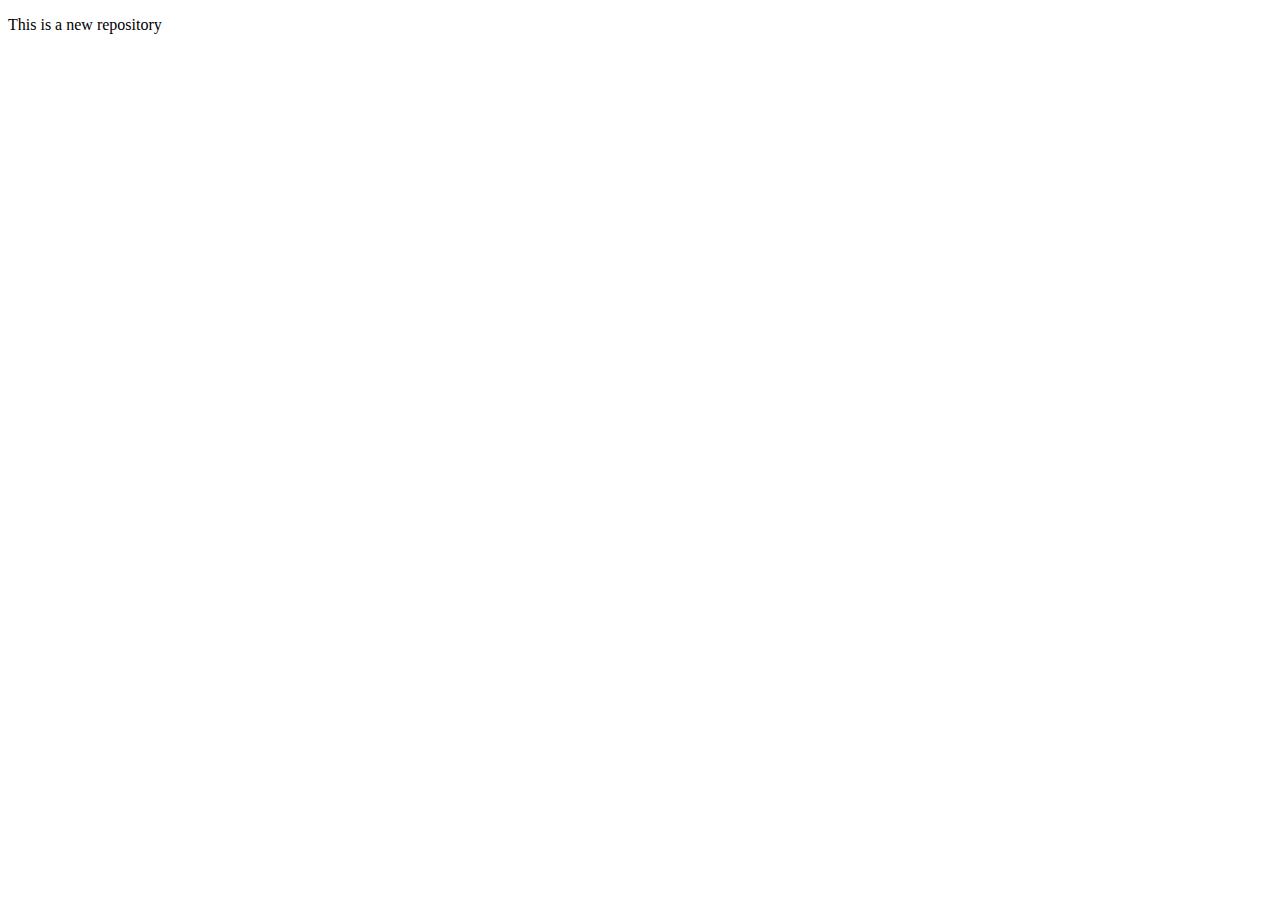
<file: gitDemo/index.html>
<!DOCTYPE html>
<html lang="en">
<head>
    <meta charset="UTF-8">
    <meta name="viewport" content="width=device-width, initial-scale=1.0">
    <title>Document</title>
</head>
<body>
    <p> This is a new repository</p>
</body>
</html>
</file>
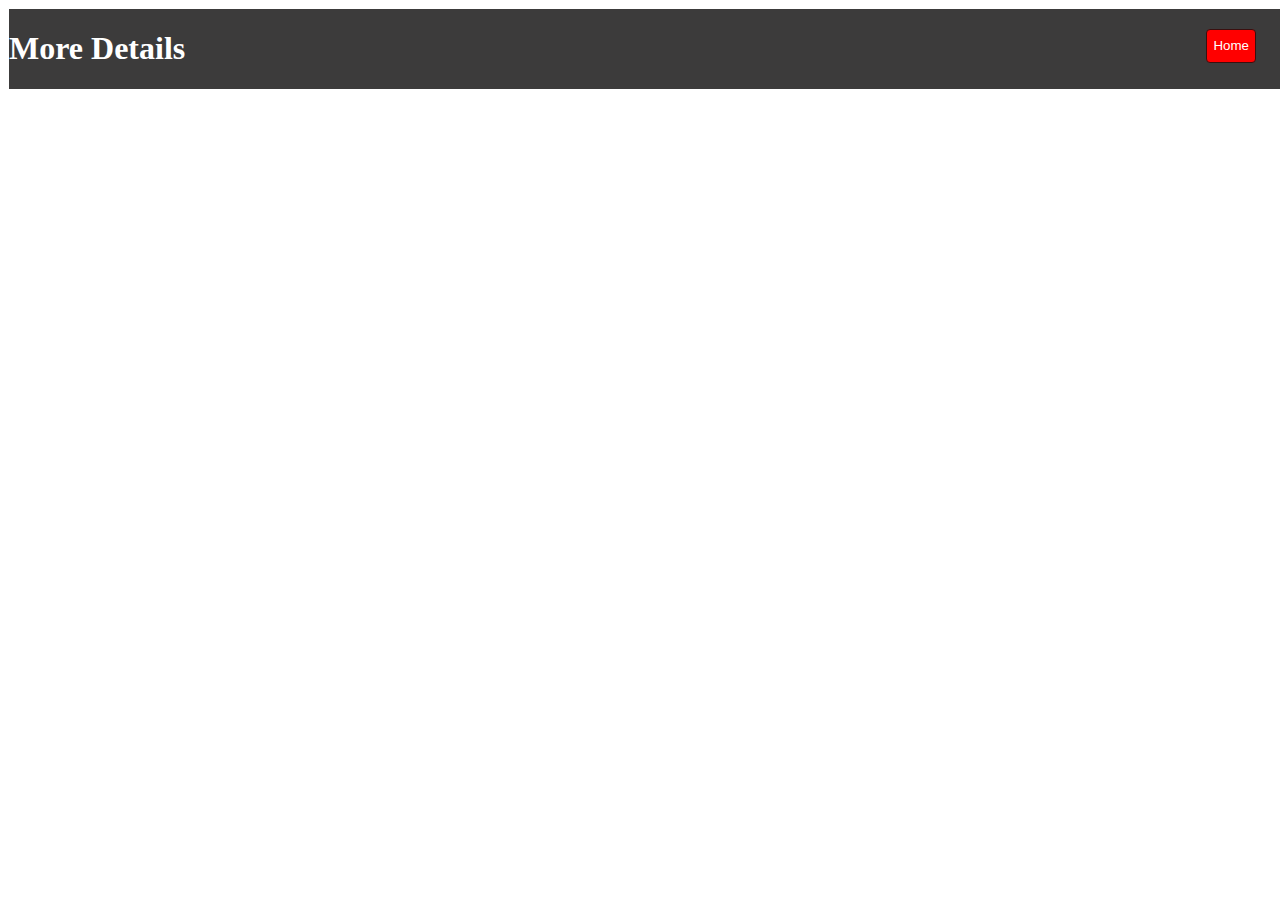
<file: details.html>
<!DOCTYPE html>
<html lang="en">
<head>
    <meta charset="UTF-8">
    <meta name="viewport" content="width=device-width, initial-scale=1.0">
    <link rel="stylesheet" type="text/css" href="styles.css">
    <title>Document</title>
</head>
<body>
    <nav id="details-nav-menu">
        <div id="details-menu">
            <h1 id="details-title">More Details</h1>
            <a href="index.html" id="home">
                <button id="home-btn">Home</button>
            </a>
        </div>
    </nav>
    <div id="details">

    </div>
    
    <script src="details.js"></script>
   
</body>
</html>
</file>
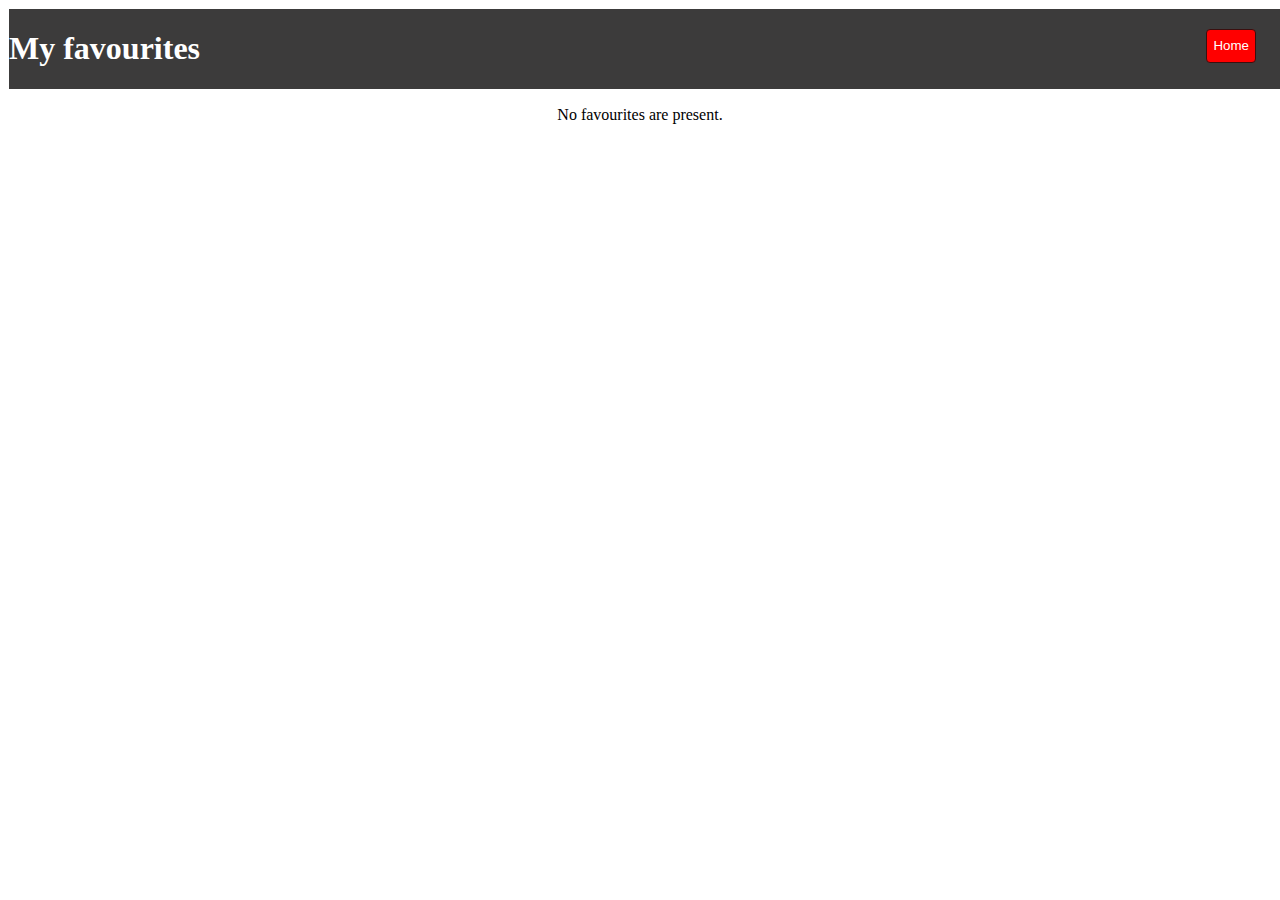
<file: Favourites.html>
<!DOCTYPE html>
<html lang="en">
<head>
    <meta charset="UTF-8">
    <meta name="viewport" content="width=device-width, initial-scale=1.0">
    <link rel="stylesheet" type="text/css" href="styles.css">
    <title>Document</title>

</head>
<body>
    <nav id="fav-nav-menu">
        <div id="nav-menu">
            <h1 id="favourite-title">My favourites</h1>
            <a href="index.html" id="home">
                <button id="home-btn">Home</button>
            </a>
        </div>
    </nav>
    
    <div id="favorites-container">

    </div>
    
    <script src="Favourites.js"></script>
    
</body>
</html>
</file>
<file: styles.css>
#container,#nav-menu,#details-menu{
    width:100vw;
    position:relative;
    background-color: rgb(60, 59, 59);
    border:1px solid white;
    display:flex;
    flex-direction: row;
    flex-wrap:wrap;
}
#heading{
    font-size:36px;
    line-height: 50px;
}
#favourite-title,#details-title{
    color:white;
}
#heading::before{
    content: url("https://www.themealdb.com/images/logo-small.png");
}
#favourites{
    position: absolute;
    top:35px;
    right:35px;
}
#home{
    position:absolute;
    top:20px;
    right:33px;
}
#favorite-btn,#home-btn{
    background-color: red;
    border:1px solid rgb(58,15,15);
    border-radius: 4px;
    line-height: 30px;
    color:white
}
#main{
    width:100vw;
    height:100vh;
    background-color: rgb(39, 12, 12);
}
.meal-image,#description-container{
    height:33%;
    width:33%;
}
#details-container{
    width:100vw;
    height:auto;
    border:1px solid white;
    background-color: rgb(39, 12, 12);
    display: flex;
    flex-direction: row;
    flex-wrap: wrap;
    justify-content: space-around;
    align-items: center;
}
#welcome-heading,#description{
    color:white;
    text-align: center;
}
#description-container{
    display: flex;
    flex-direction: column;
    justify-content: space-around;
}

#search-box{
    width:500px;
    height:60px;
    border:1px solid white;
    border-radius: 40px;
    position:relative;
}

#meals-container{
    width:100vw;
    height:auto;
    border:1px solid white;
    margin-top:4px;
    background-color: #380e0e;
    display:flex;
    flex-direction: row;
    flex-wrap: wrap;
    justify-content: space-around;
    align-items: center;
}
.meal-image{
    width:300px;
    height:300px;
}

.meal-name,.meal-instructions{
    color:orange;
}


.details,.add-favourite{
    height:20px;
    background-color: cyan;
    position: relative;
    top:20px;
    border:1px solid white;
    border-radius: 4px;
}
/* #search-box:focus,.meal-image,#description,#meals-container{
    display:none;
} */
#search-results-container {
    width: 600px;
    position: relative;
    left:5px;
    margin-top: 10px;
    display: flex;
    flex-direction: column;
    justify-content: space-around;
}

#searched-meal{
    
    display: flex;
    flex-direction: row;
    justify-content:space-around;
}
#fav-meal-img ,.details-meal-image{
    height:400px;
    width:400px;
    border:1px solid white;
    border-radius:20px;
}
#favorites-container{
    display: flex;
    flex-direction: row;
    flex-wrap:wrap;
    justify-content: space-around;
    position: relative;
}
.remove-fav{
    height:30px;
    border:1px solid white;
    border-radius:5px;
    background-color: cyan;
    box-shadow: 20px;
    position: relative;
    left:300px;
    top:-40px;
}
#details{
    height:auto;
    background-color: rgb(116, 45, 45);
}
</file>
